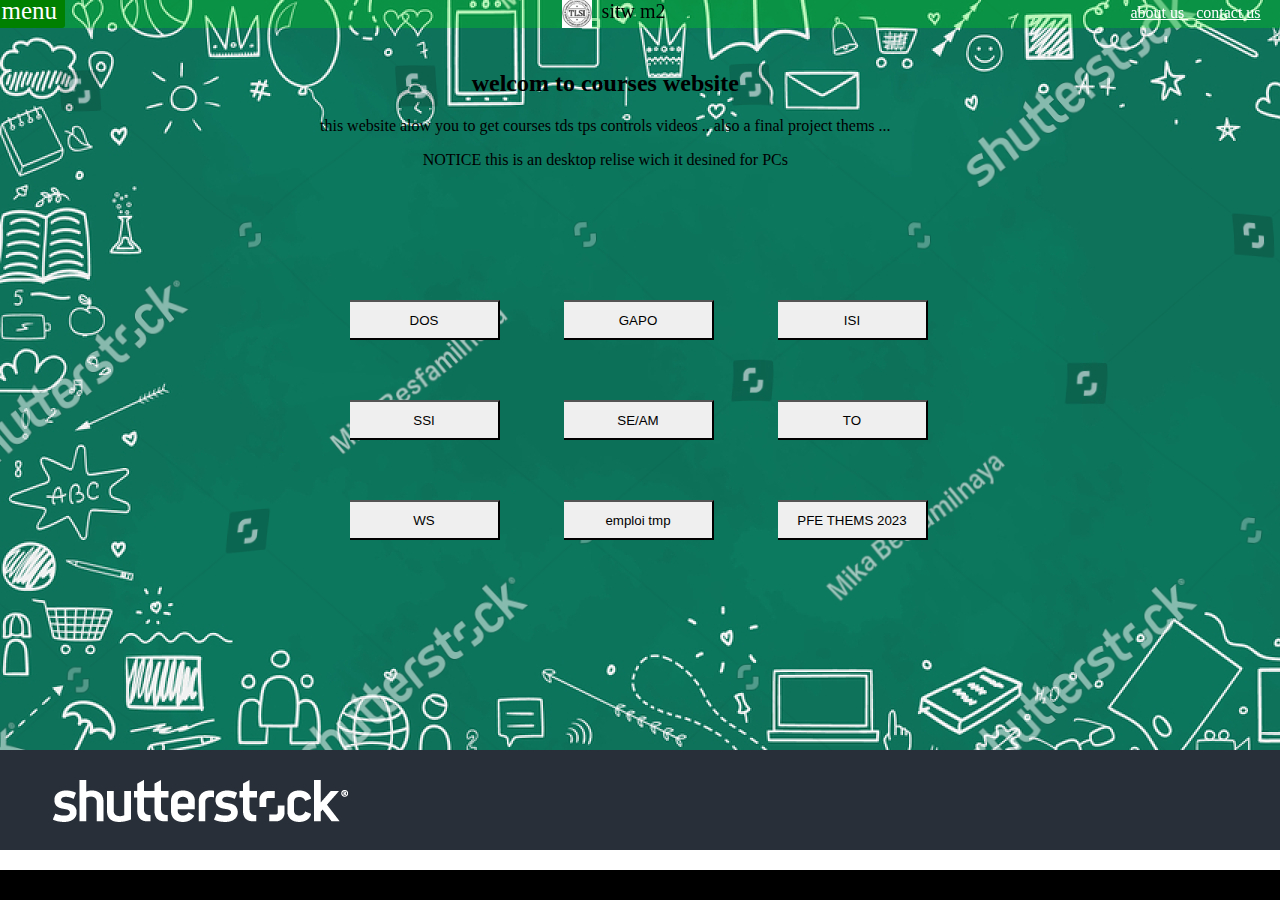
<file: index.html>
<html>
<head>
<title>Sitw M2</title>
<link rel="stylesheet" href="indexx.css">
</head>





    <input type="checkbox" name="" id="check">
    <div class="cnt">
        
        <label for="check">
        <span class="fft" id="times">menu</span>
        <span class="ffb" id="bars"></span>
        </label>

        <div class="mn"></div>
        <ul>
          
         <li > <a href="./index.html">Home</a></li>  
         <li > <a href="./memoire/sante.pdf">wht's new</a></li> 
          
         <li > <a href="">about unv</a></li>   
         <li > <a href="">ma portfolio</a></li>   
         <li > <a href="">exit</a></li>   
        </ul>
        
        </div>
<nav>


 <div class="m2">
    <p >sitw m2</p>
    <img src="tlsi.jpeg" alt="" style="height: 30px;width: 30px; position: absolute;margin-top: -45px;
    margin-left: -40px;" />
 </div>
<div class="c2">
<a href="">about us </a>
<a href="">contact us </a>
</div>

</nav>




<body>
<header>

</header>
<div class="intro">
    <h2>welcom to courses website
    </h2>
    <p> this website alow you to get 
        courses tds tps controls videos ..
        also a final project thems ...
        <p>NOTICE this is an desktop relise wich it desined for PCs </p>
    </p>
   
   

</div>
<div class="btn">

    <button onclick="document.location='./dos.html'">DOS</button>
    <button onclick="document.location='./gapo.html'">GAPO</button>
    <button onclick="document.location='./isi.html'">ISI</button>

<br>

    <button onclick="document.location='./ssi.html'">SSI</button>
    <button onclick="document.location='./se-am.html'">SE/AM</button>
    <button onclick="document.location='./to.html'">TO</button>
<br>

<button onclick="document.location='./ws.html'">WS</button>
<button onclick="document.location='./emp.jpg'">emploi tmp</button>
<button onclick="document.location='./thm.pdf'">PFE THEMS 2023</button>
<br>




</div>

    <footer>
    
    </footer>
</body>



</html>
</file>
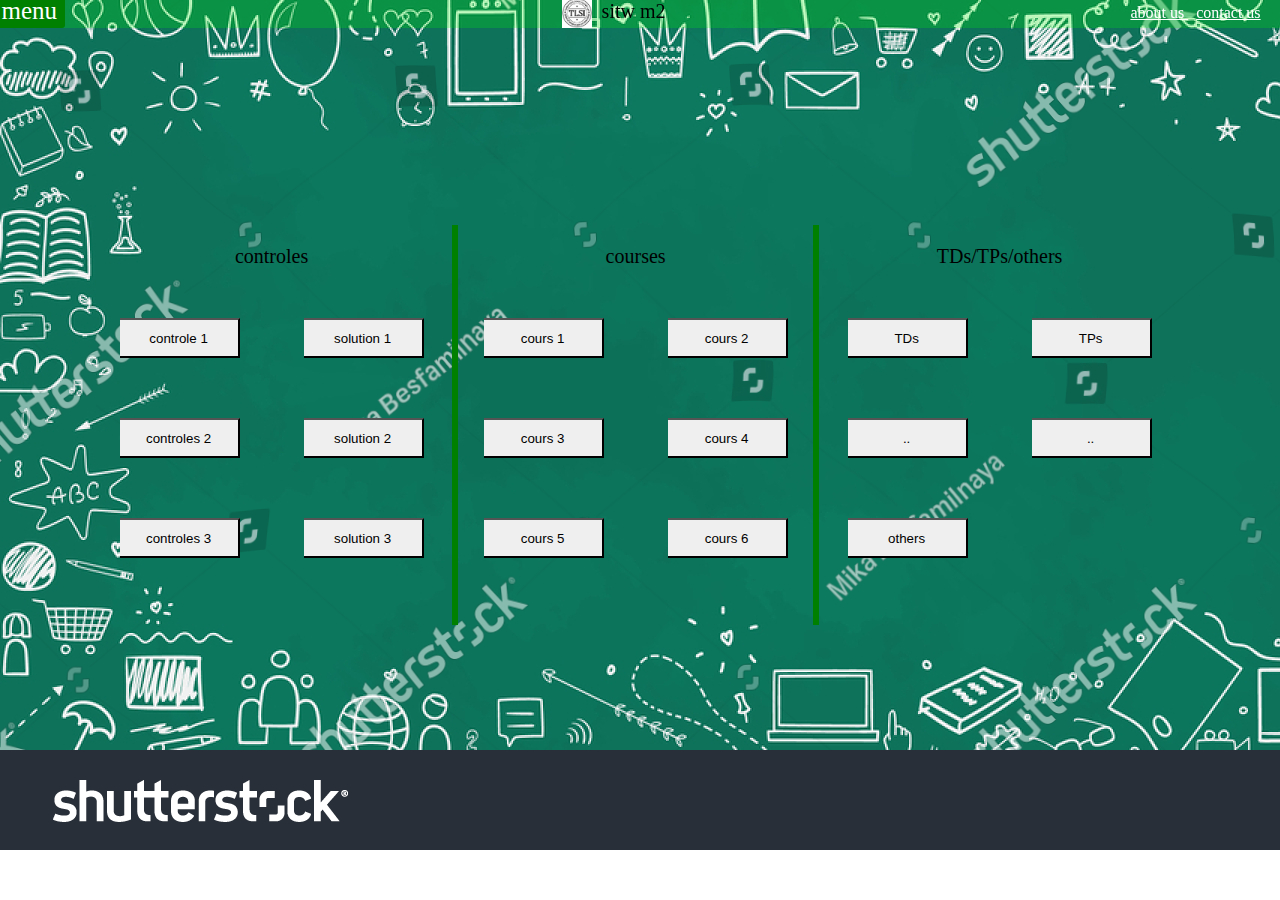
<file: dos.html>
<html>
<head>
<title>Sitw M2</title>
<link rel="stylesheet" href="secc.css">
</head>





    <input type="checkbox" name="" id="check">
    <div class="cnt">
        
        <label for="check">
        <span class="fft" id="times">menu</span>
        <span class="ffb" id="bars"></span>
        </label>

        <div class="mn"></div>
        <ul>
            <li > <a href="./index.html">Home</a></li>  
            <li > <a href="">wht's new</a></li> 
             
            <li > <a href="">about unv</a></li>   
            <li > <a href="">ma portfolio</a></li>   
            <li > <a href="">exit</a></li>   
        </ul>
        
        </div>
<nav>


 <div class="m2">
    <p >sitw m2</p>
    <img src="tlsi.jpeg" alt="" style="height: 30px;width: 30px; position: absolute;margin-top: -45px;
    margin-left: -40px;" />
 </div>
<div class="c2">
<a href="">about us </a>
<a href="">contact us </a>
</div>

</nav>




<body>
<header>

</header>


</div>


<div class="btn">


<div class="c1">
    <p style="font-size: 20px; text-align: center;">controles </p>
    <button onclick="document.location=''">controle 1</button>
    <button onclick="document.location=''">solution 1</button>
    <div class="vl"></div>
<br>
    <button onclick="document.location=''">controles 2</button>
    <button onclick="document.location=''">solution 2</button>
    <div class="vl2"></div>
<br>
    <button onclick="document.location=''">controles 3</button>
    <button onclick="document.location=''">solution 3</button>
    <div class="vl"></div>
    

</div>

<div class="c2">
    <p style="font-size: 20px; text-align: center;">courses</p>
    <button onclick="document.location=''">cours 1</button>
    <button onclick="document.location=''">cours 2</button>
<br>
    <button onclick="document.location=''">cours 3</button>
    <button onclick="document.location=''">cours 4</button>
<br>
    <button onclick="document.location=''">cours 5</button>
    <button onclick="document.location=''">cours 6</button>

</div>

<div class="c2">
    <p style="font-size: 20px; text-align: center;">TDs/TPs/others</p>
    <button onclick="document.location=''">TDs</button>
    <button onclick="document.location=''">TPs</button>
<br>
    <button onclick="document.location=''">..</button>
    <button onclick="document.location=''">..</button>
<br>
    
    <button onclick="document.location=''">others</button>

</div>



   
</body>



</html>
</file>
<file: indexx.css>
nav
{
    height: 28px;
    width: 100%;
    background-color: rgba(0, 255, 0, 0.231);
    display: flex;
    
    position: fixed;
    


}



nav ul
{
list-style: none;
}



body
{
    margin: 0px;
    padding: 0px;
    background-image:url(ss.jpg);
    height: 100%;
    position: relative;
    background-repeat: no-repeat;
}


footer
{
    height: 30px;
    width: 100%;
    background-color: black;
    position: sticky;
    top: 100%;
}

.cnt
{
    height: 100%;
    width: 250px;
    position: absolute;
    background: #161616;
    z-index: 1;
    transition: 0.5s ease;
    transform: translateX(-250px);
    text-decoration: none;
}


input
{
-webkit-appearance: none;
visibility: hidden;
display: none;


}

span
{
    position: absolute;
    right: -40px;
    top: 30px;
    font-size: 25px;
    border-radius: 3px;
    color: #fff;
    padding: 3px 8px;
    cursor: pointer;
    background: green;
    margin-right: -25px;
 display: block;
margin-top: -36px;

}

#bars
{
    background:black;
}

#check:checked ~ .cnt 
{ 
    transform: translateX(0);
}

nav .m2
{
    margin-left: 47%;
    margin-top: -20px;
    position: absolute;
    font-size: 20px;
   
    

}
nav .c2 
{

   margin-left: 88%;
   margin-top: 4px;

}
nav .c2 a
{
    
    margin: 4px;
    color: #fff;
}

.intro
{
    
    position: absolute;
    margin-top: 50px;
    text-align: center;
    margin-left: 25%;
    
}

.btn
{

    position: absolute;
    top: 30%; 
    margin-left: 25%;
    
    

}
.cnt ul li 
{

list-style: none;
margin: 30px;
font-size: 25px;
list-style: none;
color: #fff;



}


.cnt ul li a 
{

color: #fff;
list-style: none;

}

.btn button
{
    height: 40px;
    width: 150px;
    margin: 30px;
    border-left: 5px;
    
    
}
.zx
{
    height: 100%;
    width: 4px;
    background-color: #161616;
    margin: 2px;
}
</file>
<file: secc.css>
nav
{
    height: 28px;
    width: 100%;
    background-color: rgba(0, 255, 0, 0.231);
    display: flex;
    
    position: fixed;
    


}



nav ul
{
list-style: none;
}



body
{
    margin: 0px;
    padding: 0px;
    background-image:url(ss.jpg);
    height: 100%;
    position: relative;
    background-repeat: no-repeat;
}


footer
{
    height: 30px;
    width: 100%;
    background-color: black;
    position: sticky;
    top: 100%;
}

.cnt
{
    height: 100%;
    width: 250px;
    position: absolute;
    background: #161616;
    z-index: 1;
    transition: 0.5s ease;
    transform: translateX(-250px);
    text-decoration: none;
}


input
{
-webkit-appearance: none;
visibility: hidden;
display: none;


}

span
{
    position: absolute;
    right: -40px;
    top: 30px;
    font-size: 25px;
    border-radius: 3px;
    color: #fff;
    padding: 3px 8px;
    cursor: pointer;
    background: green;
    margin-right: -25px;
 display: block;
margin-top: -36px;

}

#bars
{
    background:black;
}

#check:checked ~ .cnt 
{ 
    transform: translateX(0);
}

nav .m2
{
    margin-left: 47%;
    margin-top: -20px;
    position: absolute;
    font-size: 20px;
   
    

}
nav .c2 
{

   margin-left: 88%;
   margin-top: 4px;

}
nav .c2 a
{
    
    margin: 4px;
    color: #fff;
}

.intro
{
    
    position: absolute;
    margin-top: 50px;
    text-align: center;
    margin-left: 25%;
    
}

.btn
{

    position: absolute;
    top: 25%; 
    display: flex;
    margin-left: 7%;
    
    

}
.cnt ul li 
{

list-style: none;
margin: 30px;
font-size: 25px;
list-style: none;
color: #fff;



}


.cnt ul li a 
{

color: #fff;
list-style: none;

}

.btn button
{
    height: 40px;
    width: 120px;
    margin: 30px;
    border-left: 5px;
    

}


.vl {
    border-left: 6px solid green;
    height: 400px;
    position: absolute;
    left: 33.5%;
    margin-left: -3px;
    top: 0;
  }

  .vl2 {
    border-left: 6px solid green;
    height: 400px;
    position: absolute;
    left: 66.5%;
    margin-left: -3px;
    top: 0;
  }
</file>
